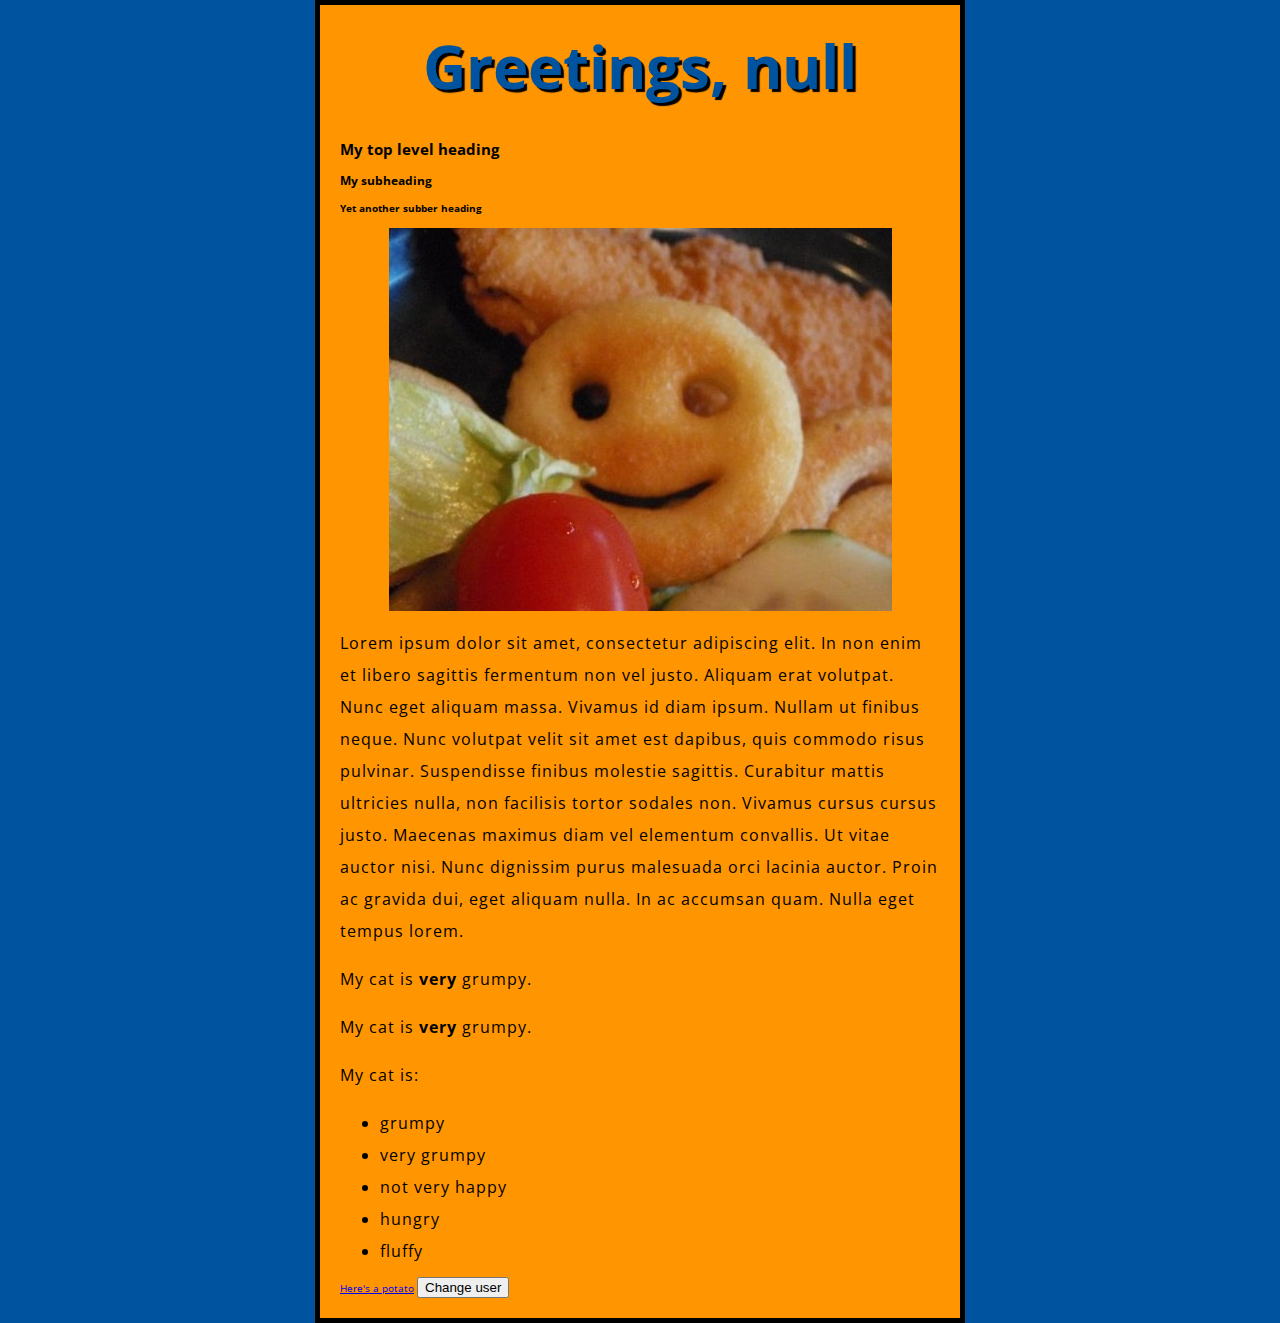
<file: test-site/index.html>
<!DOCTYPE html>
<html>
	<head>
		<meta charset="utf-8">
		<title>My test page</title>
		<link href='styles/style.css' rel='stylesheet' type='text/css'>
		<link href='https://fonts.googleapis.com/css?family=Open+Sans' rel='stylesheet' type='text/css'>
	</head>
	<body>
		<h1>My main title</h1>
		<h2>My top level heading</h2>
		<h3>My subheading</h3>
		<h4>Yet another subber heading</h4>
		<img src="images/fry.jpg" alt="My true face">
		<p>Lorem ipsum dolor sit amet, consectetur adipiscing elit. In non enim et libero sagittis fermentum non vel justo. Aliquam erat volutpat. Nunc eget aliquam massa. Vivamus id diam ipsum. Nullam ut finibus neque. Nunc volutpat velit sit amet est dapibus, quis commodo risus pulvinar. Suspendisse finibus molestie sagittis. Curabitur mattis ultricies nulla, non facilisis tortor sodales non. Vivamus cursus cursus justo. Maecenas maximus diam vel elementum convallis. Ut vitae auctor nisi. Nunc dignissim purus malesuada orci lacinia auctor. Proin ac gravida dui, eget aliquam nulla. In ac accumsan quam. Nulla eget tempus lorem.</p>
		<p>My cat is <strong>very</strong> grumpy.</p>
		<p>My cat is <b>very</b> grumpy.</p>
		<p>My cat is:</p>
		<ul>
			<li>grumpy</li>
			<li>very grumpy</li>
			<li>not very happy</li>
			<li>hungry</li>
			<li>fluffy</li>
		</ul>
	    	<a href="https://en.wikipedia.org/wiki/Potato">Here's a potato</a>
                <button>Change user</button>
                <script src='scripts/main.js'></script>
        </body>
</html>
</file>
<file: test-site/styles/style.css>
/*
p {
  color: red;
  width: 500px;
  border: 1px solid black;
}
*/
html {
	font-size: 10px;
	font-family: 'Open Sans', sans-serif;
	background-color: #00539F;
}

body {
	width: 600px;
	margin:  0 auto;
	background-color: #FF9500;
	padding: 0 20px 20px 20px;
	border: 5px solid black;
}

h1 {
	margin: 0;
	padding: 20px 0;
	color: #00539F;
	text-shadow: 3px 3px 1px black;
	font-size:60px;
	text-align: center;
}

img {
	display: block;
	margin: 0 auto;
}

p, li {
	font-size: 16px;
	line-height: 2;
	letter-spacing: 1px;
}
</file>
